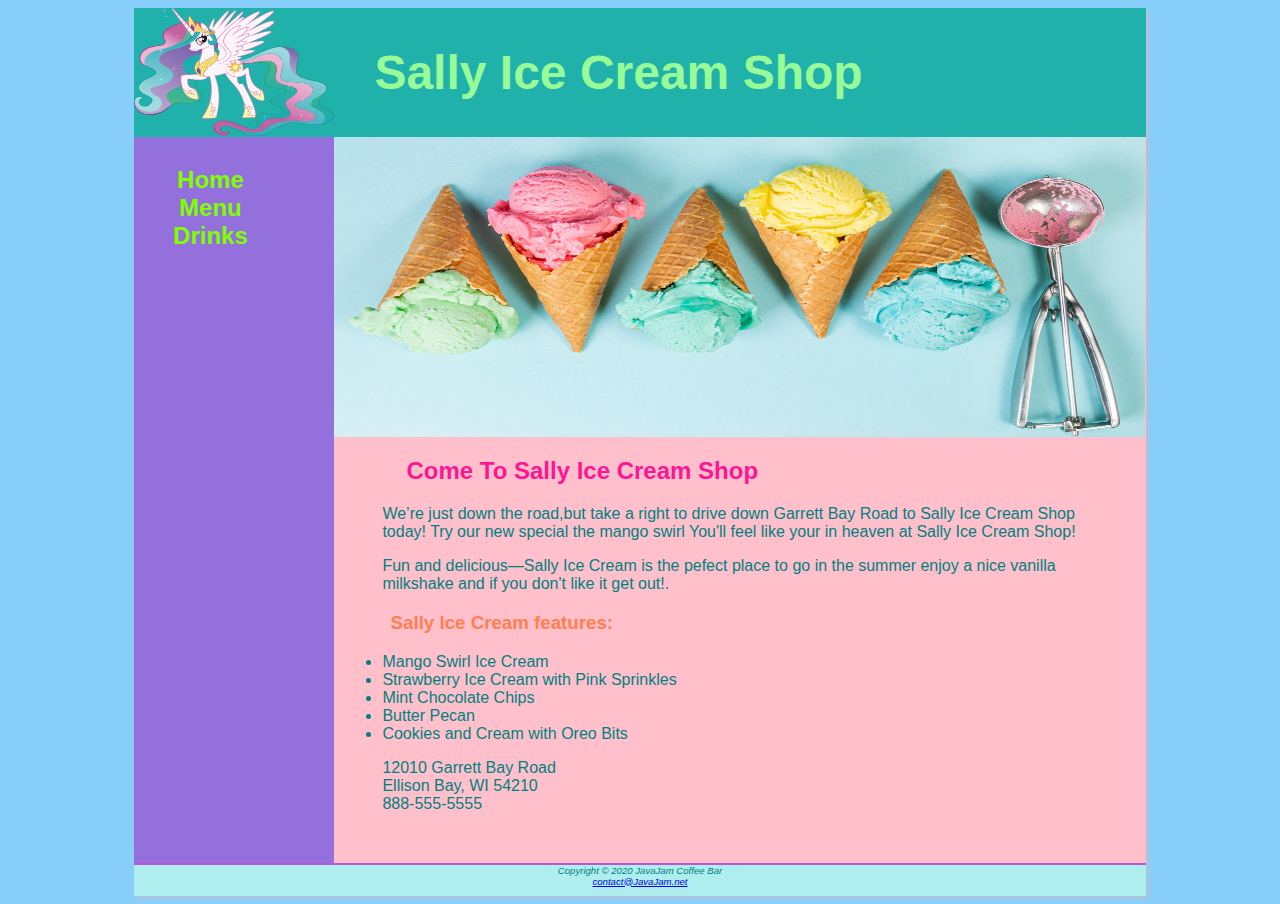
<file: index.html>
<!DOCTYPE html>
<html lang="en">
<head>
<title>Sally Ice Cream </title>
<meta charset="utf-8">
<link href="icecream.css" rel="stylesheet">
</head>
<body>
<div id="wrapper">
<header>
<h1>Sally Ice Cream Shop </h1>
</header>
<nav>
<ul>
<li><a href="index.html">Home</a></li>
<li><a href="menu.html">Menu</a></li> 
<li><a href="music.html">Drinks</a></li>
</ul>
</nav>
 <main>
<div id="homehero">
</div>
<h2>Come To Sally Ice Cream Shop</h2>
<p>We&#8217;re just down the road,but take a right to drive down Garrett Bay Road to Sally Ice Cream Shop today! 
Try our new special the mango swirl You'll
feel like your in heaven at Sally Ice Cream Shop!</p>
<p>Fun and  delicious&mdash;Sally Ice Cream  is the pefect place to go in the summer
enjoy a nice vanilla milkshake and if you don't like it get out!.</p>
<h3>Sally Ice Cream features:</h3>
<ul>
<li>Mango Swirl Ice Cream</li> 
<li>Strawberry Ice Cream with Pink Sprinkles</li>
<li>Mint Chocolate Chips</li>
<li>Butter Pecan</li>
<li>Cookies and Cream with Oreo Bits</li>
</ul>
<div>
12010 Garrett Bay Road<br>
Ellison Bay, WI 54210<br>
888-555-5555<br><br>
</div>
</main>  
<footer>
  Copyright &copy; 2020 JavaJam Coffee Bar<br>  
  <a href="mailto:yourfirstname@yourlastname.com">contact@JavaJam.net</a>
</footer>
</div>
</body>
</html>
</file>
<file: icecream.css>
* {box-sizing:border-box;}
body{
background-color:LightSkyBlue;
background-image:url();
background-repeat:no-repeat;
background-size:cover;
background-attachment:fixed;
color:Teal;
font-family:Tahoma,Arial,sans-serif;
}
#wrapper{
background-color:MediumPurple;
margin-left:auto;
margin-right:auto;
width:80%;
min-width:900px;
max-width:1280px;
box-shadow: 3px 3px 3px LightSteelBlue;
padding:0;
}
header{
background-color:LightSeaGreen;
background-image:url(icecream_topleft.jpg);
background-repeat: no-repeat;
background-size: 200px 128px;
color:PaleGreen;
padding-left: 240px;
padding-top:5px;
padding-bottom:5px;
}
header a {text-decoration:none;}
header a:link {color: #231814;}
header a:visited{color: #231814;}
header a:hover {color: MidnightBlue;}
h1{font-size:3em;}
h2{color:DeepPink;}
h3,dt {color:Coral;}
h4{
background-color:PeachPuff;
font-size:1.2em;
padding-left:.5em;
padding-bottom:0;
text-transform:uppercase;
border-bottom:1px solid #221811;
clear:left;
}
nav{
float:left;
font-weight:bold;
text-align:center;
font-size:1.5em;
padding-top:5px;
padding-bottom:5px;
width:200px;
}
nav a {text-decoration:none;}
nav a:link    {color:Chartreuse;}
nav a:visited  {color:LightGreen;}
nav a:hover   {color:LightBlue;}
nav ul {
list-style-type:none;
padding-left:0;}
main{
background-color:Pink;
display: block;
margin-left: 200px;
overflow:auto;
padding: 0 0 2em 0;
}
h2,h3,h4,p,div,ul,dl {padding-left:3em;padding-right:2em;}
.details{
padding-left:20%;
padding-right:20%;
overflow:auto;
}
.float-left {
float:left;
padding-right:2em;
padding-bottom:2em;
}
.onethird{
float:left;
width:33%;
}
img{
padding-left: 10px;
padding-right:10px;}
#homehero{
height:300px;
background-image:url(icecream_middle.jpg);
background-repeat:no-repeat;
background-size:100% 100%;
}
#heromugs{
height:300px;
background-image:url(heromugs.jpg);
background-repeat:no-repeat;
background-size:100% 100%;
}
#heroguitar{
height:300px;
background-image:url(heroguitar.jpg);
background-repeat:no-repeat;
background-size:100% 100%;
}

footer{
background-color:PaleTurquoise;
font-size:.60em;
font-style:italic;
text-align:center;
padding-bottom:1em;
border-top:2px solid MediumOrchid;
}
</file>
